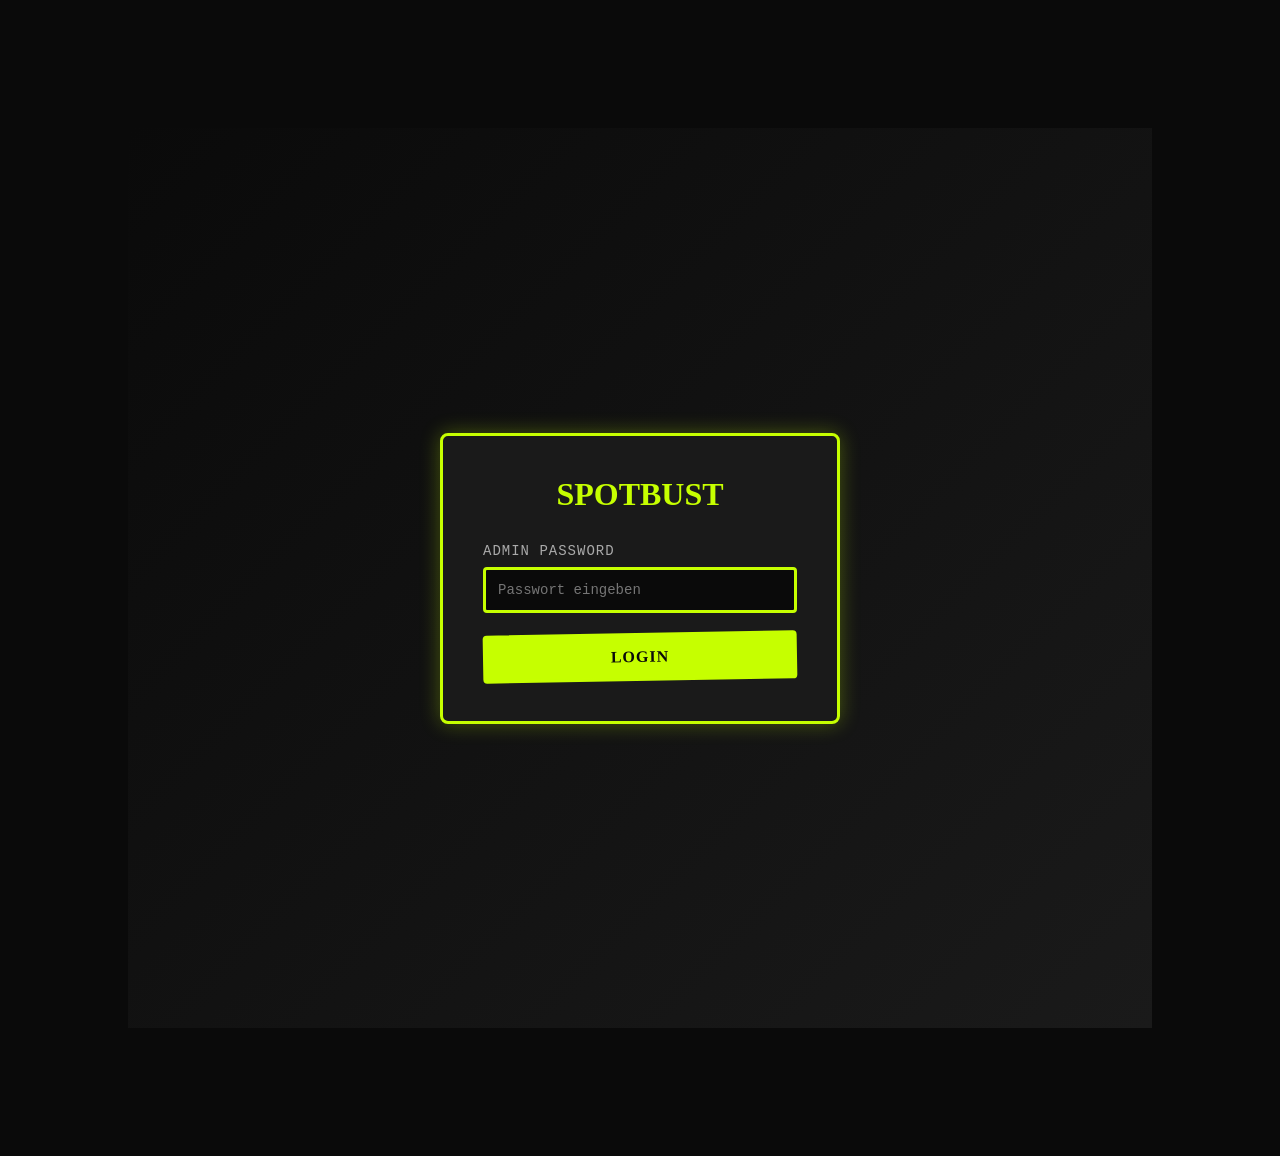
<file: admin.html>
<!DOCTYPE html>
<html lang="de">

<head>
    <meta charset="UTF-8">
    <meta name="viewport" content="width=device-width, initial-scale=1.0">
    <title>Spotbust - Gigs Admin CMS</title>
    <style>
        :root {
            --black: #0a0a0a;
            --white: #f0ede6;
            --neon: #c6ff00;
            --red: #ff3333;
            --grey: #1a1a1a;
            --font-marker: 'Permanent Marker', cursive;
            --font-mono: 'Space Mono', monospace;
        }

        * {
            margin: 0;
            padding: 0;
            box-sizing: border-box;
        }

        body {
            font-family: var(--font-mono);
            background: var(--black);
            color: var(--white);
            min-height: 100vh;
            margin: 10vw;
        }

        /* ============ LOGIN SCREEN ============ */
        .login-screen {
            display: flex;
            align-items: center;
            justify-content: center;
            min-height: 100vh;
            background: linear-gradient(135deg, var(--black) 0%, var(--grey) 100%);
            padding: 20px;
        }

        .login-container {
            background: var(--grey);
            border: 3px solid var(--neon);
            border-radius: 8px;
            padding: 40px;
            max-width: 400px;
            width: 100%;
            box-shadow: 0 0 20px rgba(198, 255, 0, 0.3);
        }

        .login-container h1 {
            font-size: 32px;
            margin-bottom: 30px;
            text-align: center;
            color: var(--neon);
            font-family: var(--font-marker);
        }

        .form-group {
            margin-bottom: 20px;
        }

        .form-group label {
            display: block;
            margin-bottom: 8px;
            font-size: 14px;
            color: #aaa;
            text-transform: uppercase;
            letter-spacing: 1px;
        }

        .form-group input {
            width: 100%;
            padding: 12px;
            border: 3px solid var(--neon);
            background: var(--black);
            color: var(--white);
            border-radius: 4px;
            font-family: var(--font-mono);
            font-size: 14px;
        }

        .form-group input:focus {
            outline: none;
            box-shadow: 0 0 10px rgba(198, 255, 0, 0.5);
        }

        .form-group small {
            display: block;
            margin-top: 6px;
            font-size: 12px;
            color: #888;
        }

        .login-btn {
            width: 100%;
            padding: 12px;
            background: var(--neon);
            border: 3px solid var(--neon);
            color: var(--black);
            font-weight: bold;
            font-size: 16px;
            border-radius: 4px;
            cursor: pointer;
            transition: all 0.3s;
            font-family: var(--font-marker);
            text-transform: uppercase;
            letter-spacing: 1px;
            transform: rotate(-1deg);
        }

        .login-btn:hover {
            background: transparent;
            color: var(--neon);
            transform: rotate(1deg);
        }

        .login-btn:active {
            transform: rotate(-1deg);
        }

        .login-error {
            color: var(--red);
            margin-bottom: 20px;
            padding: 10px;
            border-left: 3px solid var(--red);
            display: none;
        }

        .login-error.show {
            display: block;
        }

        /* ============ ADMIN PANEL ============ */
        .admin-screen {
            display: none;
            min-height: 100vh;
            padding: 20px;
        }

        .admin-screen.active {
            display: block;
        }

        .admin-header {
            display: flex;
            justify-content: space-between;
            align-items: center;
            margin-bottom: 30px;
            border-bottom: 3px solid var(--neon);
            padding-bottom: 20px;
        }

        .admin-header h1 {
            font-size: 28px;
            font-family: var(--font-marker);
            color: var(--neon);
        }

        .logout-btn {
            padding: 8px 16px;
            background: var(--neon);
            border: 3px solid var(--neon);
            color: var(--black);
            font-weight: bold;
            border-radius: 4px;
            cursor: pointer;
            font-family: var(--font-marker);
            font-size: 12px;
            text-transform: uppercase;
            letter-spacing: 1px;
            transition: all 0.3s;
            transform: rotate(-1deg);
        }

        .logout-btn:hover {
            background: transparent;
            color: var(--neon);
            transform: rotate(1deg);
        }

        .admin-controls {
            margin-bottom: 30px;
            display: flex;
            gap: 10px;
        }

        .add-gig-btn {
            padding: 12px 20px;
            background: var(--neon);
            border: 3px solid var(--neon);
            color: var(--black);
            font-weight: bold;
            border-radius: 4px;
            cursor: pointer;
            font-family: var(--font-marker);
            font-size: 14px;
            text-transform: uppercase;
            letter-spacing: 1px;
            transition: all 0.3s;
            transform: rotate(-1deg);
        }

        .add-gig-btn:hover {
            background: transparent;
            color: var(--neon);
            transform: rotate(1deg);
        }

        .add-gig-btn:active {
            transform: rotate(-1deg);
        }

        .status-message {
            padding: 12px 20px;
            border-radius: 4px;
            font-size: 14px;
            margin-left: auto;
            min-height: 44px;
            display: flex;
            align-items: center;
            font-family: var(--font-mono);
        }

        .status-message.success {
            background: rgba(76, 175, 80, 0.2);
            border-left: 3px solid #4caf50;
            color: #4caf50;
        }

        .status-message.error {
            background: rgba(255, 51, 51, 0.2);
            border-left: 3px solid var(--red);
            color: var(--red);
        }

        .status-message.loading {
            background: rgba(198, 255, 0, 0.2);
            border-left: 3px solid var(--neon);
            color: var(--neon);
        }

        .status-message.hidden {
            display: none;
        }

        /* ============ GIGS TABLE ============ */
        .gigs-table-container {
            overflow-x: auto;
        }

        .gigs-table {
            width: 100%;
            border-collapse: collapse;
            margin-bottom: 20px;
        }

        .gigs-table thead {
            background: var(--grey);
            border-bottom: 3px solid var(--neon);
        }

        .gigs-table th {
            padding: 15px;
            text-align: left;
            font-size: 12px;
            text-transform: uppercase;
            letter-spacing: 1px;
            color: var(--neon);
            font-weight: bold;
            font-family: var(--font-marker);
        }

        .gigs-table td {
            padding: 15px;
            border-bottom: 1px solid var(--grey);
            font-size: 14px;
            font-family: var(--font-mono);
        }

        .gigs-table tbody tr {
            transition: background 0.2s;
        }

        .gigs-table tbody tr:hover {
            background: rgba(198, 255, 0, 0.1);
        }

        .gigs-table .date {
            color: var(--neon);
            font-weight: bold;
            font-family: var(--font-marker);
        }

        .gigs-table .city {
            color: var(--white);
        }

        .gigs-table .venue {
            color: var(--white);
            font-weight: 600;
        }

        .gigs-table .time {
            color: #888;
        }

        .table-actions {
            display: flex;
            gap: 8px;
        }

        .edit-btn,
        .delete-btn {
            padding: 6px 12px;
            border: none;
            border-radius: 3px;
            cursor: pointer;
            font-size: 12px;
            font-family: var(--font-marker);
            text-transform: uppercase;
            font-weight: bold;
            transition: all 0.2s;
        }

        .edit-btn {
            background: var(--neon);
            color: var(--black);
            border: 3px solid var(--neon);
            transform: rotate(-1deg);
        }

        .edit-btn:hover {
            background: transparent;
            color: var(--neon);
            transform: rotate(1deg);
        }

        .delete-btn {
            background: var(--red);
            color: var(--white);
            border: 3px solid var(--red);
            transform: rotate(-1deg);
        }

        .delete-btn:hover {
            background: transparent;
            color: var(--red);
            transform: rotate(1deg);
        }

        .empty-message {
            text-align: center;
            padding: 40px 20px;
            color: #888;
            font-size: 14px;
        }

        /* ============ MODAL ============ */
        .modal-overlay {
            display: none;
            position: fixed;
            top: 0;
            left: 0;
            right: 0;
            bottom: 0;
            background: rgba(10, 10, 10, 0.8);
            z-index: 100;
            align-items: center;
            justify-content: center;
            padding: 20px;
        }

        .modal-overlay.active {
            display: flex;
        }

        .modal {
            background: var(--grey);
            border: 3px solid var(--neon);
            border-radius: 8px;
            padding: 30px;
            max-width: 500px;
            width: 100%;
            box-shadow: 0 0 30px rgba(198, 255, 0, 0.3);
        }

        .modal h2 {
            font-size: 24px;
            margin-bottom: 20px;
            color: var(--neon);
            font-family: var(--font-marker);
        }

        .modal-form-group {
            margin-bottom: 15px;
        }

        .modal-form-group label {
            display: block;
            margin-bottom: 6px;
            font-size: 12px;
            color: #aaa;
            text-transform: uppercase;
            letter-spacing: 1px;
            font-family: var(--font-mono);
        }

        .modal-form-group input,
        .modal-form-group textarea {
            width: 100%;
            padding: 10px;
            border: 3px solid var(--neon);
            background: var(--black);
            color: var(--white);
            border-radius: 4px;
            font-family: var(--font-mono);
            font-size: 13px;
        }

        .modal-form-group textarea {
            resize: vertical;
            min-height: 60px;
        }

        .modal-form-group input:focus,
        .modal-form-group textarea:focus {
            outline: none;
            box-shadow: 0 0 10px rgba(198, 255, 0, 0.5);
        }

        .modal-actions {
            display: flex;
            gap: 10px;
            margin-top: 25px;
        }

        .modal-actions button {
            flex: 1;
            padding: 12px;
            border: 3px solid;
            border-radius: 4px;
            cursor: pointer;
            font-weight: bold;
            font-family: var(--font-marker);
            font-size: 14px;
            transition: all 0.2s;
            text-transform: uppercase;
            letter-spacing: 1px;
        }

        .save-btn {
            background: var(--neon);
            border-color: var(--neon);
            color: var(--black);
            transform: rotate(-1deg);
        }

        .save-btn:hover {
            background: transparent;
            color: var(--neon);
            transform: rotate(1deg);
        }

        .cancel-btn {
            background: transparent;
            border-color: var(--white);
            color: var(--white);
        }

        .cancel-btn:hover {
            background: var(--white);
            color: var(--black);
        }

        .modal-error {
            color: var(--red);
            padding: 10px;
            margin-bottom: 15px;
            border-left: 3px solid var(--red);
            font-size: 12px;
            display: none;
            font-family: var(--font-mono);
        }

        .modal-error.show {
            display: block;
        }

        /* ============ CONFIRM MODAL ============ */
        .confirm-modal {
            max-width: 400px;
        }

        .confirm-modal .modal-actions {
            flex-direction: row-reverse;
        }

        .confirm-modal p {
            color: #aaa;
            margin-bottom: 20px;
            font-size: 14px;
            line-height: 1.5;
            font-family: var(--font-mono);
        }

        .delete-confirm-btn {
            background: var(--red);
            border-color: var(--red);
            color: var(--white);
            transform: rotate(-1deg);
        }

        .delete-confirm-btn:hover {
            background: transparent;
            color: var(--red);
            transform: rotate(1deg);
        }

        /* ============ RESPONSIVE ============ */
        @media (max-width: 768px) {
            body {
                margin: 5vw;
            }

            .admin-header {
                flex-direction: column;
                gap: 15px;
                align-items: flex-start;
            }

            .admin-controls {
                flex-direction: column;
            }

            .add-gig-btn,
            .logout-btn {
                width: 100%;
            }

            .status-message {
                margin-left: 0;
                margin-top: 10px;
            }

            .gigs-table {
                font-size: 12px;
            }

            .gigs-table th,
            .gigs-table td {
                padding: 10px;
            }

            .table-actions {
                flex-direction: column;
            }

            .edit-btn,
            .delete-btn {
                width: 100%;
            }

            .modal {
                padding: 20px;
            }

            .login-container {
                padding: 20px;
            }
        }

        /* ============ UTILITIES ============ */
        .hidden {
            display: none !important;
        }

        .loading {
            opacity: 0.6;
            pointer-events: none;
        }
    </style>
</head>

<body>
    <!-- LOGIN SCREEN -->
    <div class="login-screen" id="loginScreen">
        <div class="login-container">
            <h1>SPOTBUST</h1>
            <div class="login-error" id="loginError"></div>

            <form id="loginForm">
                <div class="form-group">
                    <label for="password">Admin Password</label>
                    <input type="password" id="password" placeholder="Passwort eingeben" required
                        autocomplete="current-password">
                </div>

                <button type="submit" class="login-btn">LOGIN</button>
            </form>
        </div>
    </div>

    <!-- ADMIN SCREEN -->
    <div class="admin-screen" id="adminScreen">
        <div class="admin-header">
            <h1>Gigs verwalten</h1>
            <button class="logout-btn" id="logoutBtn">LOGOUT</button>
        </div>

        <div class="admin-controls">
            <button class="add-gig-btn" id="addGigBtn">+ Neuer Gig</button>
            <div class="status-message hidden" id="statusMessage"></div>
        </div>

        <div class="gigs-table-container">
            <table class="gigs-table">
                <thead>
                    <tr>
                        <th>Datum</th>
                        <th>Stadt</th>
                        <th>Venue</th>
                        <th>Uhrzeit</th>
                        <th>Info</th>
                        <th style="width: 140px;">Aktionen</th>
                    </tr>
                </thead>
                <tbody id="gigsTableBody">
                    <tr>
                        <td colspan="6" class="empty-message">Lade Gigs...</td>
                    </tr>
                </tbody>
            </table>
        </div>
    </div>

    <!-- EDIT MODAL -->
    <div class="modal-overlay" id="gigModal">
        <div class="modal">
            <h2 id="gigModalTitle">Neuer Gig</h2>
            <div class="modal-error" id="gigModalError"></div>

            <form id="gigForm">
                <div class="modal-form-group">
                    <label for="gigDate">Datum *</label>
                    <input type="date" id="gigDate" required>
                </div>

                <div class="modal-form-group">
                    <label for="gigCity">Stadt *</label>
                    <input type="text" id="gigCity" placeholder="z.B. Berlin" required>
                </div>

                <div class="modal-form-group">
                    <label for="gigVenue">Venue *</label>
                    <input type="text" id="gigVenue" placeholder="z.B. Lido Club" required>
                </div>

                <div class="modal-form-group">
                    <label for="gigTime">Uhrzeit *</label>
                    <input type="time" id="gigTime" placeholder="HH:MM" required>
                </div>

                <div class="modal-form-group">
                    <label for="gigInfo">Info (optional)</label>
                    <textarea id="gigInfo" placeholder="z.B. Gästeliste, Eintritt, etc."></textarea>
                </div>

                <div class="modal-actions">
                    <button type="submit" class="save-btn">SPEICHERN</button>
                    <button type="button" class="cancel-btn" id="cancelGigBtn">ABBRECHEN</button>
                </div>
            </form>
        </div>
    </div>

    <!-- DELETE CONFIRM MODAL -->
    <div class="modal-overlay" id="deleteConfirmModal">
        <div class="modal confirm-modal">
            <h2>Gig löschen?</h2>
            <p id="deleteConfirmText">Sind Sie sicher, dass Sie diesen Gig löschen möchten? Diese Aktion kann nicht
                rückgängig gemacht werden.</p>
            <div class="modal-actions">
                <button type="button" class="delete-confirm-btn" id="confirmDeleteBtn">LÖSCHEN</button>
                <button type="button" class="cancel-btn" id="cancelDeleteBtn">ABBRECHEN</button>
            </div>
        </div>
    </div>

    <script>
        // ============ CONFIG ============
        const CONFIG = {
            GIGS_JSON_URL: '/gigs.json',
            AUTHENTICATE_ENDPOINT: '/.netlify/functions/authenticate',
            SAVE_GIG_ENDPOINT: '/.netlify/functions/save-gig',
            STORAGE_AUTH_KEY: 'spotbust_authenticated',
            STORAGE_TOKEN_KEY: 'spotbust_auth_token'
        };

        // ============ STATE ============
        let state = {
            authenticated: false,
            authToken: null,
            gigs: [],
            editingGigIndex: null,
            deletingGigIndex: null
        };

        // ============ DOM ELEMENTS ============
        const loginScreen = document.getElementById('loginScreen');
        const adminScreen = document.getElementById('adminScreen');
        const loginForm = document.getElementById('loginForm');
        const passwordInput = document.getElementById('password');
        const loginError = document.getElementById('loginError');
        const logoutBtn = document.getElementById('logoutBtn');
        const addGigBtn = document.getElementById('addGigBtn');
        const gigModal = document.getElementById('gigModal');
        const gigForm = document.getElementById('gigForm');
        const gigModalTitle = document.getElementById('gigModalTitle');
        const gigModalError = document.getElementById('gigModalError');
        const cancelGigBtn = document.getElementById('cancelGigBtn');
        const deleteConfirmModal = document.getElementById('deleteConfirmModal');
        const confirmDeleteBtn = document.getElementById('confirmDeleteBtn');
        const cancelDeleteBtn = document.getElementById('cancelDeleteBtn');
        const gigsTableBody = document.getElementById('gigsTableBody');
        const statusMessage = document.getElementById('statusMessage');

        // ============ FORM INPUTS ============
        const gigDateInput = document.getElementById('gigDate');
        const gigCityInput = document.getElementById('gigCity');
        const gigVenueInput = document.getElementById('gigVenue');
        const gigTimeInput = document.getElementById('gigTime');
        const gigInfoInput = document.getElementById('gigInfo');

        // ============ INITIALIZATION ============
        function init() {
            restoreAuth();

            if (state.authenticated) {
                showAdminScreen();
                loadGigs();
            } else {
                showLoginScreen();
            }

            attachEventListeners();
        }

        function attachEventListeners() {
            loginForm.addEventListener('submit', handleLogin);
            logoutBtn.addEventListener('click', handleLogout);
            addGigBtn.addEventListener('click', openAddGigModal);
            gigForm.addEventListener('submit', handleSaveGig);
            cancelGigBtn.addEventListener('click', closeGigModal);
            deleteConfirmModal.addEventListener('click', (e) => {
                if (e.target === deleteConfirmModal) closeDeleteConfirmModal();
            });
            confirmDeleteBtn.addEventListener('click', handleConfirmDelete);
            cancelDeleteBtn.addEventListener('click', closeDeleteConfirmModal);
            gigModal.addEventListener('click', (e) => {
                if (e.target === gigModal) closeGigModal();
            });
        }

        // ============ AUTHENTICATION ============
        function handleLogin(e) {
            e.preventDefault();
            const password = passwordInput.value;

            if (!password) {
                showLoginError('Passwort erforderlich');
                return;
            }

            authenticateUser(password);
        }

        async function authenticateUser(password) {
            try {
                showLoginError('');

                const response = await fetch(CONFIG.AUTHENTICATE_ENDPOINT, {
                    method: 'POST',
                    headers: {
                        'Content-Type': 'application/json'
                    },
                    body: JSON.stringify({ password })
                });

                const data = await response.json();

                if (!response.ok) {
                    showLoginError(data.error || 'Authentifizierung fehlgeschlagen');
                    return;
                }

                // Store token
                state.authenticated = true;
                state.authToken = data.token;
                localStorage.setItem(CONFIG.STORAGE_AUTH_KEY, 'true');
                localStorage.setItem(CONFIG.STORAGE_TOKEN_KEY, data.token);

                passwordInput.value = '';
                showAdminScreen();
                loadGigs();
            } catch (error) {
                console.error('Auth error:', error);
                showLoginError('Verbindungsfehler: ' + error.message);
            }
        }

        function handleLogout() {
            state.authenticated = false;
            state.authToken = null;
            state.gigs = [];
            localStorage.removeItem(CONFIG.STORAGE_AUTH_KEY);
            localStorage.removeItem(CONFIG.STORAGE_TOKEN_KEY);

            passwordInput.value = '';
            showLoginScreen();
        }

        function restoreAuth() {
            const authenticated = localStorage.getItem(CONFIG.STORAGE_AUTH_KEY);
            const token = localStorage.getItem(CONFIG.STORAGE_TOKEN_KEY);

            if (authenticated && token) {
                state.authenticated = true;
                state.authToken = token;
            }
        }

        function showLoginError(message) {
            loginError.textContent = message;
            loginError.classList.add('show');
        }

        // ============ SCREEN TRANSITIONS ============
        function showLoginScreen() {
            loginScreen.style.display = 'flex';
            adminScreen.classList.remove('active');
        }

        function showAdminScreen() {
            loginScreen.style.display = 'none';
            adminScreen.classList.add('active');
        }

        // ============ LOAD GIGS ============
        async function loadGigs() {
            try {
                showStatus('Lade Gigs...', 'loading');

                const response = await fetch(CONFIG.GIGS_JSON_URL);

                if (!response.ok) {
                    throw new Error(`Fehler beim Laden: ${response.status}`);
                }

                state.gigs = await response.json();
                state.gigs.sort((a, b) => new Date(a.datum) - new Date(b.datum));

                renderGigsTable();
                showStatus('✓ Gigs geladen', 'success', 3000);
            } catch (error) {
                console.error('Load error:', error);
                showStatus(`Fehler beim Laden: ${error.message}`, 'error');
                gigsTableBody.innerHTML = `<tr><td colspan="6" class="empty-message">Fehler beim Laden der Gigs. Versuche später erneut.</td></tr>`;
            }
        }

        // ============ RENDER TABLE ============
        function renderGigsTable() {
            if (state.gigs.length === 0) {
                gigsTableBody.innerHTML = '<tr><td colspan="6" class="empty-message">Keine Gigs vorhanden. Fügen Sie einen neuen Gig hinzu.</td></tr>';
                return;
            }

            gigsTableBody.innerHTML = state.gigs.map((gig, index) => {
                const date = new Date(gig.datum + 'T00:00:00');
                const formattedDate = date.toLocaleDateString('de-DE', {
                    day: '2-digit',
                    month: 'short',
                    year: 'numeric',
                    weekday: 'short'
                }).toUpperCase();

                return `
                    <tr>
                        <td class="date">${formattedDate}</td>
                        <td class="city">${escapeHtml(gig.stadt)}</td>
                        <td class="venue">${escapeHtml(gig.venue)}</td>
                        <td class="time">${gig.uhrzeit}</td>
                        <td>${gig.info ? escapeHtml(gig.info) : '—'}</td>
                        <td>
                            <div class="table-actions">
                                <button class="edit-btn" onclick="openEditGigModal(${index})">EDIT</button>
                                <button class="delete-btn" onclick="openDeleteConfirmModal(${index})">DELETE</button>
                            </div>
                        </td>
                    </tr>
                `;
            }).join('');
        }

        // ============ MODAL OPERATIONS ============
        function openAddGigModal() {
            state.editingGigIndex = null;
            gigModalTitle.textContent = 'Neuer Gig';
            gigForm.reset();
            gigModalError.classList.remove('show');
            gigModal.classList.add('active');
            gigDateInput.focus();
        }

        function openEditGigModal(index) {
            state.editingGigIndex = index;
            const gig = state.gigs[index];

            gigModalTitle.textContent = 'Gig bearbeiten';
            gigDateInput.value = gig.datum;
            gigCityInput.value = gig.stadt;
            gigVenueInput.value = gig.venue;
            gigTimeInput.value = gig.uhrzeit;
            gigInfoInput.value = gig.info || '';
            gigModalError.classList.remove('show');

            gigModal.classList.add('active');
        }

        function closeGigModal() {
            gigModal.classList.remove('active');
            state.editingGigIndex = null;
            gigForm.reset();
        }

        function openDeleteConfirmModal(index) {
            state.deletingGigIndex = index;
            const gig = state.gigs[index];
            const dateStr = new Date(gig.datum + 'T00:00:00').toLocaleDateString('de-DE', {
                day: '2-digit',
                month: 'long',
                year: 'numeric'
            });
            document.getElementById('deleteConfirmText').textContent =
                `Wirklich "${escapeHtml(gig.stadt)} – ${escapeHtml(gig.venue)}" (${dateStr}) löschen?`;
            deleteConfirmModal.classList.add('active');
        }

        function closeDeleteConfirmModal() {
            deleteConfirmModal.classList.remove('active');
            state.deletingGigIndex = null;
        }

        // ============ SAVE GIG ============
        async function handleSaveGig(e) {
            e.preventDefault();

            const date = gigDateInput.value;
            const city = gigCityInput.value.trim();
            const venue = gigVenueInput.value.trim();
            const time = gigTimeInput.value;
            const info = gigInfoInput.value.trim();

            // Validation
            if (!date || !city || !venue || !time) {
                showGigModalError('Alle Felder außer "Info" sind erforderlich');
                return;
            }

            const newGig = {
                datum: date,
                stadt: city,
                venue: venue,
                uhrzeit: time
            };

            if (info) {
                newGig.info = info;
            }

            // Update or add
            if (state.editingGigIndex !== null) {
                state.gigs[state.editingGigIndex] = newGig;
            } else {
                state.gigs.push(newGig);
            }

            // Sort by date
            state.gigs.sort((a, b) => new Date(a.datum) - new Date(b.datum));

            // Save to GitHub
            await saveGigsToGitHub();

            closeGigModal();
        }

        async function handleConfirmDelete() {
            if (state.deletingGigIndex === null) return;

            state.gigs.splice(state.deletingGigIndex, 1);
            await saveGigsToGitHub();

            closeDeleteConfirmModal();
        }

        // ============ SAVE TO NETLIFY ENDPOINT ============
        async function saveGigsToGitHub() {
            try {
                showStatus('Speichere Änderungen...', 'loading');

                // Sort gigs by date before sending
                const sortedGigs = state.gigs.sort((a, b) => new Date(a.datum) - new Date(b.datum));

                // Send to Netlify function with token
                const response = await fetch(CONFIG.SAVE_GIG_ENDPOINT, {
                    method: 'POST',
                    headers: {
                        'Content-Type': 'application/json'
                    },
                    body: JSON.stringify({
                        token: state.authToken,
                        gigs: sortedGigs
                    })
                });

                const data = await response.json();

                if (!response.ok) {
                    throw new Error(data.error || `Fehler: ${response.status}`);
                }

                renderGigsTable();
                showStatus('✓ Erfolgreich gespeichert!', 'success', 3000);
            } catch (error) {
                console.error('Save error:', error);
                showGigModalError(`Fehler beim Speichern: ${error.message}`);
                showStatus(`Fehler: ${error.message}`, 'error');
            }
        }

        // ============ UI HELPERS ============
        function showStatus(message, type = 'info', duration = 0) {
            statusMessage.textContent = message;
            statusMessage.className = `status-message ${type}`;

            if (duration > 0) {
                setTimeout(() => {
                    statusMessage.classList.add('hidden');
                }, duration);
            }
        }

        function showGigModalError(message) {
            gigModalError.textContent = message;
            gigModalError.classList.add('show');
        }

        function escapeHtml(text) {
            const map = {
                '&': '&amp;',
                '<': '&lt;',
                '>': '&gt;',
                '"': '&quot;',
                "'": '&#039;'
            };
            return text.replace(/[&<>"']/g, m => map[m]);
        }

        // ============ START ============
        init();
    </script>
</body>

</html>
</file>
